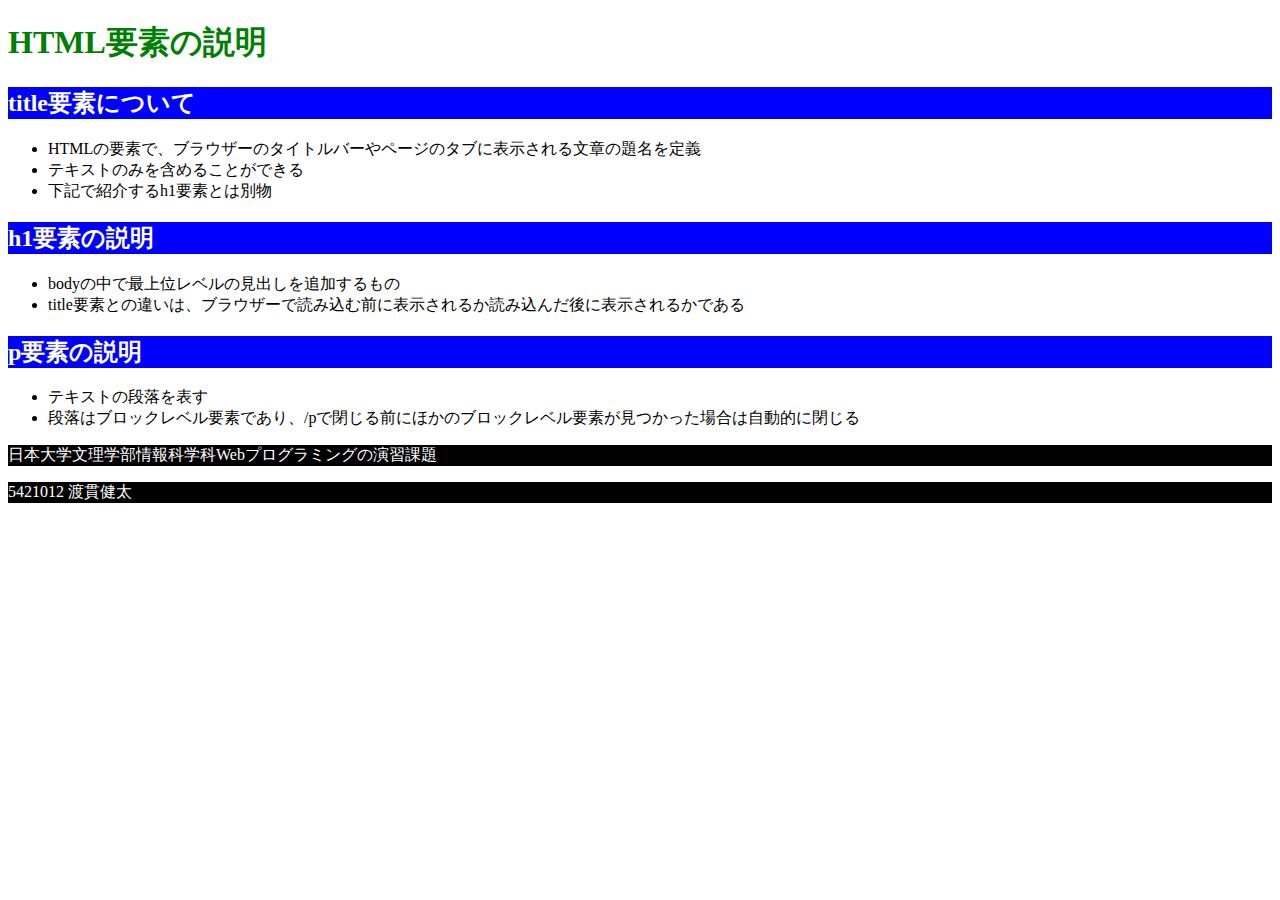
<file: index.html>
<!DOCTYPE html>
<html lang="en-US">
    <head>
        <meta charset="utf-8">
        <meta name="viewport" content="width=device-width">
        <title>The elements of HTML</title>
        <link rel="stylesheet" href="styles2/styles.css">
    </head>
    <body>
        <h1>HTML要素の説明</h1>
        <h2>title要素について</h2>
        <ul>
            <li>HTMLの要素で、ブラウザーのタイトルバーやページのタブに表示される文章の題名を定義</li>
            <li>テキストのみを含めることができる</li>
            <li>下記で紹介するh1要素とは別物</li>
        </ul>
        <h2>h1要素の説明</h2>
        <ul>
            <li>bodyの中で最上位レベルの見出しを追加するもの</li>
            <li>title要素との違いは、ブラウザーで読み込む前に表示されるか読み込んだ後に表示されるかである</li>
        </ul>
        <h2>p要素の説明</h2>
        <ul>
            <li>テキストの段落を表す</li>
            <li>段落はブロックレベル要素であり、/pで閉じる前にほかのブロックレベル要素が見つかった場合は自動的に閉じる</li>
        </ul>
        <p>日本大学文理学部情報科学科Webプログラミングの演習課題</p>
        <p>5421012 渡貫健太</p>
    </body>
</html>
</file>
<file: styles2/styles.css>
h1{
    color: green;
    font-size: 200%;

}

h2{
    color: white;
    background-color: blue;
}
p{
    color: white;
    background-color: black;
}
</file>
